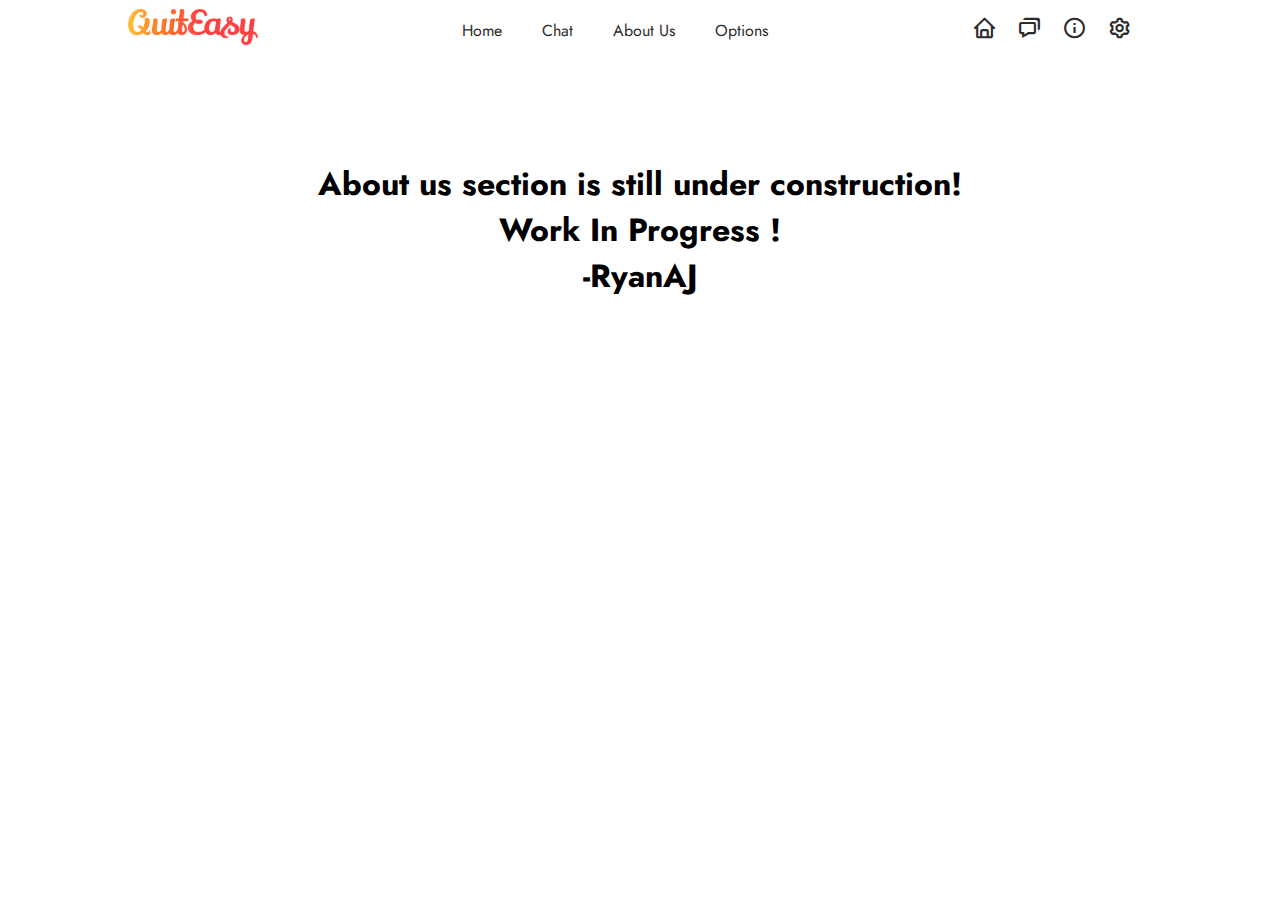
<file: about.html>
<!DOCTYPE html>
<html lang="en">
    <head>
        <meta charset="UTF-8">
        <meta http-equiv="X-UA-Compatible" content="IE-edge">
        <meta name="viewport" content="with-device-width, initial-scale-1.0">
        <title>home page</title>
        <link rel="stylesheet" href="style.css">

        <link rel="preconnect" href="https://fonts.googleapis.com">
<link rel="preconnect" href="https://fonts.gstatic.com" crossorigin>
<link href="https://fonts.googleapis.com/css2?family=Jost:ital,wght@0,100..900;1,100..900&display=swap" rel="stylesheet">

<link rel="stylesheet" href="https://cdnjs.cloudflare.com/ajax/libs/font-awesome/6.6.0/css/all.min.css" integrity="sha512-Kc323vGBEqzTmouAECnVceyQqyqdsSiqLQISBL29aUW4U/M7pSPA/gEUZQqv1cwx4OnYxTxve5UMg5GT6L4JJg==" crossorigin="anonymous" referrerpolicy="no-referrer" />

<link rel="stylesheet"
href="https://unpkg.com/boxicons@latest/css/boxicons.min.css">
        </head>
        <body>

            <header>
                 <a href="#" class="logo"><img src="QuitEasy.png" alt=""></a>

                 <ul class="navmenu">
                    <li><a href="index.html">Home</a></li>
                    <li><a href="chat.html">Chat</a></li>
                    <li><a href="about.html">About Us</a></li>
                    <li><a href="options.html">Options</a></li>
                 </ul>

                 <div class="nav-icon">
                    
                    <a href="index.html"><i class='bx bx-home'></i></a>
                    <a href="chat.html"><i class='bx bx-chat'></i></a>
                    <a href="about.html"><i class='bx bx-info-circle'></i></a>
                    <a href="options.html"><i class='bx bx-cog'></i></a>


                 </div>
            </header>
            <br><br><br><br><br><br><br>
           <h1><div class="para"><p>About us section is still under construction!<br>Work In Progress !<br> -RyanAJ</p></div></h1>
        
        </body>
</html>
</file>
<file: style.css>
*{
    margin: 0;
    padding: 0;
    box-sizing: border-box;
    scroll-behavior: smooth;
    font-family: 'Jost',sans-serif;
    list-style: none;
    text-decoration: none; 
}
header {
    position: fixed;
    width: 100%;
    top: 0;
    right: 0;
    z-index: 1000;
    display: flex;
    align-items: center;
    justify-content: space-between;
    padding: 20px 10%;
    background-color: white;
    height: 60px;
    border-width: 0.5px;
}
.logo img {
    max-width: 130px;
    height: auto;
}
.navmenu {
    display: flex;
}
.navmenu a{
    color: #2c2c2c;
    font-size: 16px;
    text-transform: capitalize;
    padding: 10px 20px;
    font-weight: 400;
    transition: all .42s ease;
}
.navmenu a:hover{
    color: #FF4043;
}
.nav-icon {
    display: flex;
    align-items: center;
}
.nav-icon i{
    margin-right: 20px;
    color: #2c2c2c;
    font-size: 25px;
    font-weight: 400;
    transition: all .42s ease;
}
.nav-icon i:hover{
    transform: scale(1.1);
    color:  #FF4043 ;
}
#menu-icon {
    font-size: 35px;
    color: #2c2c2c;
    z-index: 10001;
    cursor: pointer;
}
.section {
    padding: 5% 10%;
}
.main-home {
    width: 100%;
    height: 100vh;

    background-position: center;
    background-size: cover;
}
.para {
    text-align: center;

}
.main-home {
    height: 1000px;
    width: 1000px;
    background-image: url(Frame\ 9.png);
    background-position: center;
    background-size: cover;
}
.hero {
    width: 100%;
}
.opt {
    text-align: center;
}
.lng-btn {
    display: block;
    margin: auto;
    height: 50px;
    width: 160px;
    border-radius: 50px;
    border: none;
    color: white;
    background: linear-gradient(to right, #FFEF3D, #FF4043);
    font-size: x-large;
    cursor: pointer;
}
</file>
